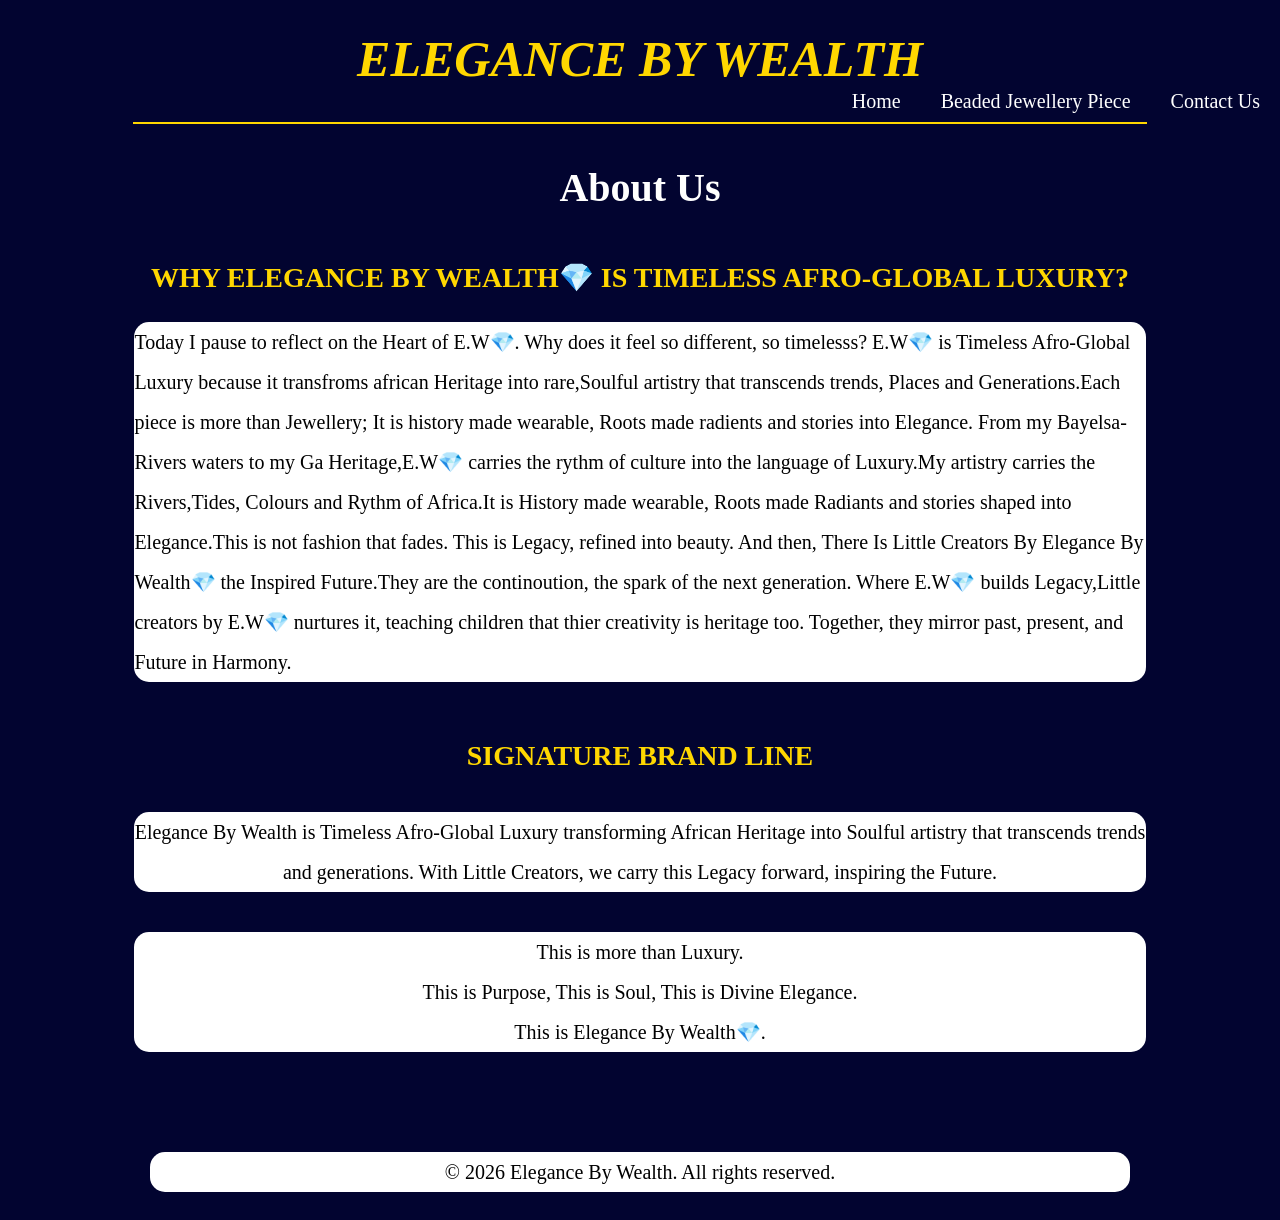
<file: about.html>
<!doctype html>
<html lang="Us">
  <head>
    <link rel="stylesheet" href="about.css" />
    <title>About Us</title>
  </head>
  <body>
    <h1>
      <em>ELEGANCE BY WEALTH</em>
    </h1>
    <hr />
    <nav>
      <ul>
        <li><a href="index.html">Home</a></li>
        <li><a href="Beaded Jewellery.html">Beaded Jewellery Piece</a></li>
        <li><a href="contact.html">Contact Us</a></li>
      </ul>
    </nav>
    <h2>About Us</h2>

    <h3>WHY ELEGANCE BY WEALTH💎 IS TIMELESS AFRO-GLOBAL LUXURY?</h3>
    <p>
      Today I pause to reflect on the Heart of E.W💎. Why does it feel so
      different, so timelesss? E.W💎 is Timeless Afro-Global Luxury because it
      transfroms african Heritage into rare,Soulful artistry that transcends
      trends, Places and Generations.Each piece is more than Jewellery; It is
      history made wearable, Roots made radients and stories into Elegance. From
      my Bayelsa-Rivers waters to my Ga Heritage,E.W💎 carries the rythm of
      culture into the language of Luxury.My artistry carries the Rivers,Tides,
      Colours and Rythm of Africa.It is History made wearable, Roots made
      Radiants and stories shaped into Elegance.This is not fashion that fades.
      This is Legacy, refined into beauty. And then, There Is Little Creators By
      Elegance By Wealth💎 the Inspired Future.They are the continoution, the
      spark of the next generation. Where E.W💎 builds Legacy,Little creators by
      E.W💎 nurtures it, teaching children that thier creativity is heritage
      too. Together, they mirror past, present, and Future in Harmony.
    </p>
    <br />

    <h3 class="center-text">SIGNATURE BRAND LINE</h3>

    <p class="center-text">
      Elegance By Wealth is Timeless Afro-Global Luxury transforming African
      Heritage into Soulful artistry that transcends trends and generations.
      With Little Creators, we carry this Legacy forward, inspiring the Future.
    </p>

    <p class="center-text">
      This is more than Luxury.<br />
      This is Purpose, This is Soul, This is Divine Elegance.<br />
      This is Elegance By Wealth💎.
    </p>

    <footer>
      <p>© 2026 Elegance By Wealth. All rights reserved.</p>
    </footer>
  </body>
</html>
</file>
<file: about.css>
body {
  background-position: cover;

  background-color: rgb(2, 4, 48);

  color: black;

  background-repeat: no-repeat;
}

h2{
  color: white;
}

h1 {
  text-align: center;
}

h1 {
  text-align: center;

  font-size: 50px;

  margin-top: 30px;

  color: gold;
}

hr {
  width: 80%;

  border: 1px solid gold;
}

li {
  list-style: none;

  margin-left: 40px;
}

li a {
  text-decoration: none;

  color: white;

  font-size: 20px;
}

li a:hover {
  color: gold;
}

h2 {
  text-align: center;

  font-size: 40px;

  margin-top: 40px;
}
h3 {
  text-align: center;

  color: gold;

  font-size: 28px;

  margin-top: 50px;
}
p {
  width: 80%;

  margin: auto;

  line-height: 2;

  font-size: 20px;

  background-color: rgb(255, 255, 255);

  padding: 0px;

  border-radius: 15px;
}
.center-text {
  text-align: center;
}

.center-text {
  margin-top: 40px;
}

footer {
  background-color: rgb(2, 4, 48);

  text-align: center;

  padding: 20px;
  
  margin-top: 80px;
}

nav {
  position: absolute;
  top: 90px;
  right: 20px;
}

nav ul {
  list-style: none;
  display: flex;
  gap: 0px;
  margin: 0;
  padding: 0;
}
</file>
